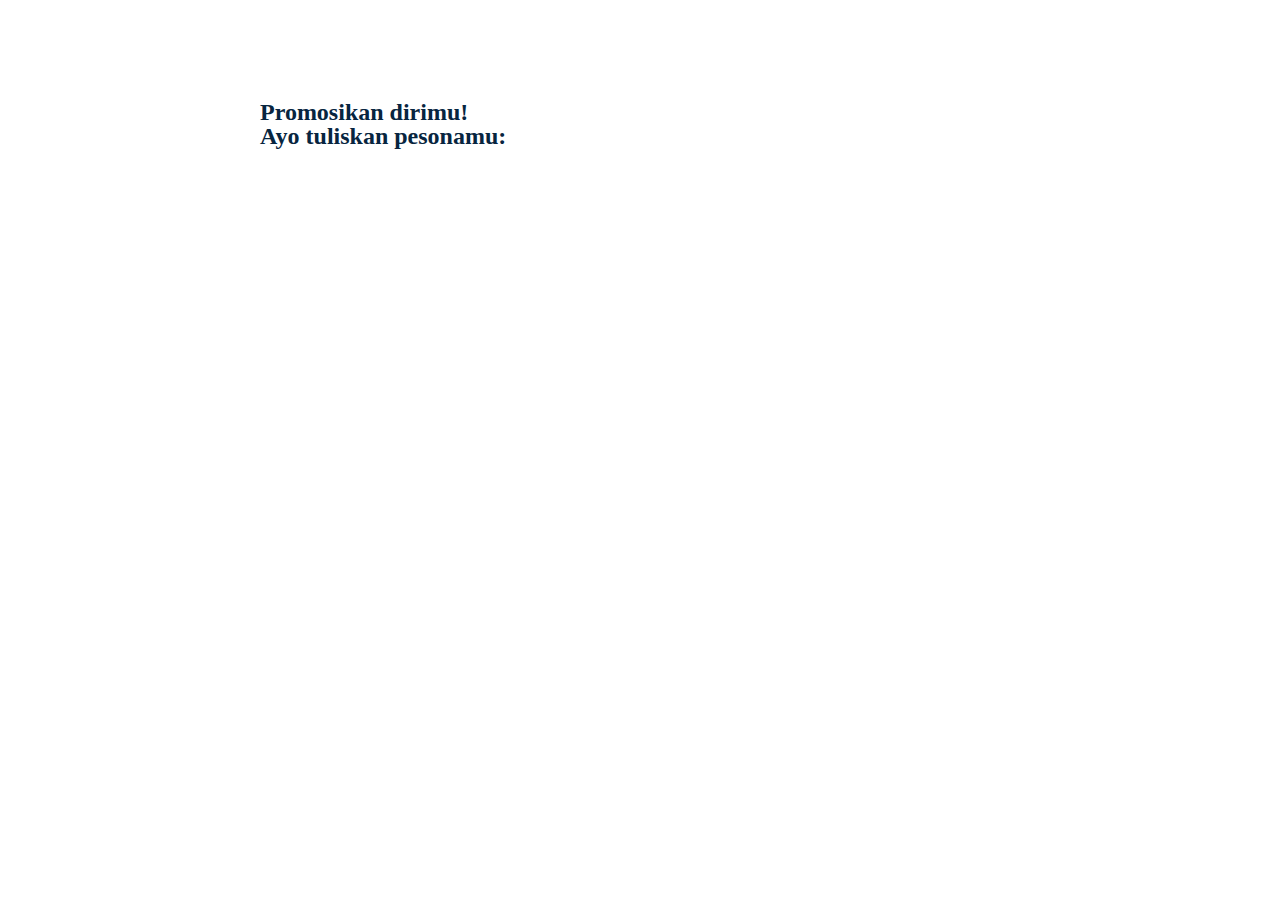
<file: list-promote.html>
<!DOCTYPE html>
<html lang="en">

<head>
    <meta charset="UTF-8" />
    <meta name="viewport" content="width=device-width, initial-scale=1.0" />
    <title>Cakep bener!</title>
    <link rel="icon" href="img/icon.jpg" type="image/x-icon" />
    <link rel="stylesheet" href="styles.css" />
</head>

<div class="container-main">
    <h1>Promosikan dirimu!<br />Ayo tuliskan pesonamu:</h1>
    <div class="container-list">
        <div class="items">
            <div class="caption">Test 123</div>
            <div class="Semangat Jalani Harimu"</div>
            <div class="sosmed">@A_DeyJKT48</div>
            <div class="sosmed">@jkt48.dey</div>
        </div>
        <div class="items">
            <div class="caption">Test 123</div>
            <div class="sosmed">@A_DeyJKT48</div>
            <div class="sosmed">@jkt48.dey</div>
        </div>
        <div class="items">
            <div class="caption">Test 123</div>
            <div class="sosmed">@A_DeyJKT48</div>
            <div class="sosmed">@jkt48.dey</div>
        </div>
    </div>
</div>
</file>
<file: styles.css>
/* http://meyerweb.com/eric/tools/css/reset/ 
   v2.0 | 20110126
   License: none (public domain)
*/

html,
body,
div,
span,
applet,
object,
iframe,
h1,
h2,
h3,
h4,
h5,
h6,
p,
blockquote,
pre,
a,
abbr,
acronym,
address,
big,
cite,
code,
del,
dfn,
em,
img,
ins,
kbd,
q,
s,
samp,
small,
strike,
strong,
sub,
sup,
tt,
var,
b,
u,
i,
center,
dl,
dt,
dd,
ol,
ul,
li,
fieldset,
form,
label,
legend,
table,
caption,
tbody,
tfoot,
thead,
tr,
th,
td,
article,
aside,
canvas,
details,
embed,
figure,
figcaption,
footer,
header,
hgroup,
menu,
nav,
output,
ruby,
section,
summary,
time,
mark,
audio,
video {
    margin: 0;
    padding: 0;
    border: 0;
    font-size: 100%;
    font: inherit;
    vertical-align: baseline;
}

/* HTML5 display-role reset for older browsers */
article,
aside,
details,
figcaption,
figure,
footer,
header,
hgroup,
menu,
nav,
section {
    display: block;
}

body {
    line-height: 1;
}

ol,
ul {
    list-style: none;
}

blockquote,
q {
    quotes: none;
}

blockquote:before,
blockquote:after,
q:before,
q:after {
    content: '';
    content: none;
}

table {
    border-collapse: collapse;
    border-spacing: 0;
}

/* start here */
* {
    color: white;
}

h1 {
    font-size: x-large;
}

h2 {
    font-size: large;
}

h3 {
    font-size: medium;
}

h4 {
    font-size: small;
    text-transform: uppercase;

}

.container-banner {
    width: 100%;
    background-color: #072540;
    display: flex;
    flex-direction: column;
    padding: 100px;
    box-sizing: border-box;
}

.container-banner img {
    width: 60%;
    margin: 20px auto 0;
}

.container-banner h1,
h4 {
    text-align: center;
    width: 50%;
    margin: auto;
}

.container-banner h4 {
    margin-top: -190px;
    margin-bottom: 10px;
}

.container-banner h1 {
    line-height: 35px;
    padding: 0 25px;
    box-sizing: border-box;
}

.container-main {
    width: 100%;
    background-color: white;
    display: flex;
    flex-direction: column;
    padding: 100px;
    box-sizing: border-box;
}

.container-main h1 {
    color: #072540;
    font-weight: bold;
    margin-left: 160px;
}

.container-grid {
    width: 80%;
    margin: 50px auto;
    display: flex;
    flex-wrap: wrap;
    /* justify-content: space-evenly; */
    align-content: flex-start;
}

.container-grid .items {
    width: 20%;
    margin: 20px;
}

.container-grid .items img {
    width: 100%;
    height: 220px;
}

.container-grid .items .img-1 {
    border-radius: 3%;
}

.container-grid .items .img-2 {
    border-radius: 100%;
}

.container-grid .items .img-3 {
    border-radius: 3% 3% 50% 3%;
}

.container-grid .items .img-4 {
    border-radius: 3% 50% 3% 3%;
}

.container-grid .items h2,
h3 {
    color: black;
}

.container-grid .items h2 {
    text-transform: uppercase;
    font-weight: 500;
    margin: 10px 10px 5px;
}

.container-grid .items h3 {
    opacity: 90%;
    margin: 5px 10px 5px;
}

.footer {
    margin: 100px auto -70px;
}
</file>
